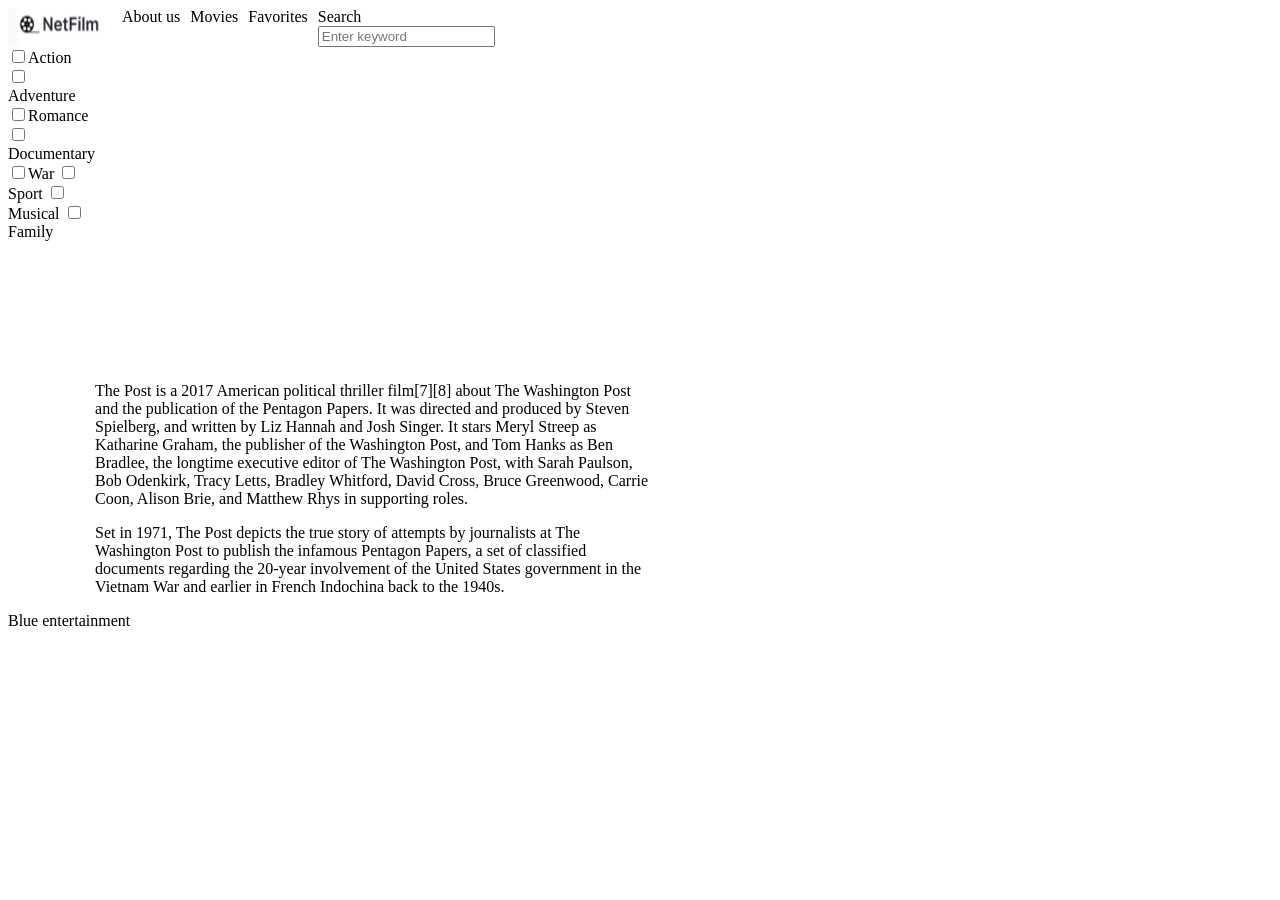
<file: trangchu.html>
<!DOCTYPE html>
<html lang="en">
<head>
    <meta charset="UTF-8">
    <title>Netfilm</title>
    <link rel="stylesheet" href="style.css">
</head>
<body>
    <div class="container">
        <div class="header">
          <div class="logo"></div>
              <img src="img/logonetfilm.png" alt="">
          <div class="menu">
            <div class="About us">About us</div>
            <div class="Movies">Movies</div>
            <div class="Favorites">Favorites</div>
            <div class="Search">Search
                <form name="Enter the keyword">
                    <input type="text" placeholder="Enter keyword" name="Enter the keyword">
                </form>
            </div>
          </div>
        </div>
    <div class="main content">
      <div class="navigation-bar">
        <div>
          <input type="checkbox">Action
          <input type="checkbox">Adventure
          <input type="checkbox">Romance
          <input type="checkbox">Documentary
          <input type="checkbox">War
          <input type="checkbox">Sport
          <input type="checkbox">Musical
          <input type="checkbox">Family
        </div>
          <div class="content">
          <div><iframe width="560" height="315" src="https://www.youtube.com/embed/nrXlY6gzTTM?si=OB4w2h0sNa6HnT8T" title="YouTube video player" frameborder="0" allow="accelerometer; autoplay; clipboard-write; encrypted-media; gyroscope; picture-in-picture; web-share" referrerpolicy="strict-origin-when-cross-origin" allowfullscreen></iframe></div>
              <p>The Post is a 2017 American political thriller film[7][8] about The Washington Post and the publication of the Pentagon Papers. It was directed and produced by Steven Spielberg, and written by Liz Hannah and Josh Singer. It stars Meryl Streep as Katharine Graham, the publisher of the Washington Post, and Tom Hanks as Ben Bradlee, the longtime executive editor of The Washington Post, with Sarah Paulson, Bob Odenkirk, Tracy Letts, Bradley Whitford, David Cross, Bruce Greenwood, Carrie Coon, Alison Brie, and Matthew Rhys in supporting roles.</p>
              <p>Set in 1971, The Post depicts the true story of attempts by journalists at The Washington Post to publish the infamous Pentagon Papers, a set of classified documents regarding the 20-year involvement of the United States government in the Vietnam War and earlier in French Indochina back to the 1940s.</p>
          </div>
      </div>
    </div>
    </div>
    <div class="footer">Blue entertainment</div>
</body>
</html>
</file>
<file: style.css>
.header{
    display: flex;
}

.menu{
    display: flex;
    gap: 10px;
    float:left;
}

.navigation-bar{
    width: 30%;
    height: auto;
    display: flex;
}

.navigation-bar{
    life-style:none;
}
</file>
